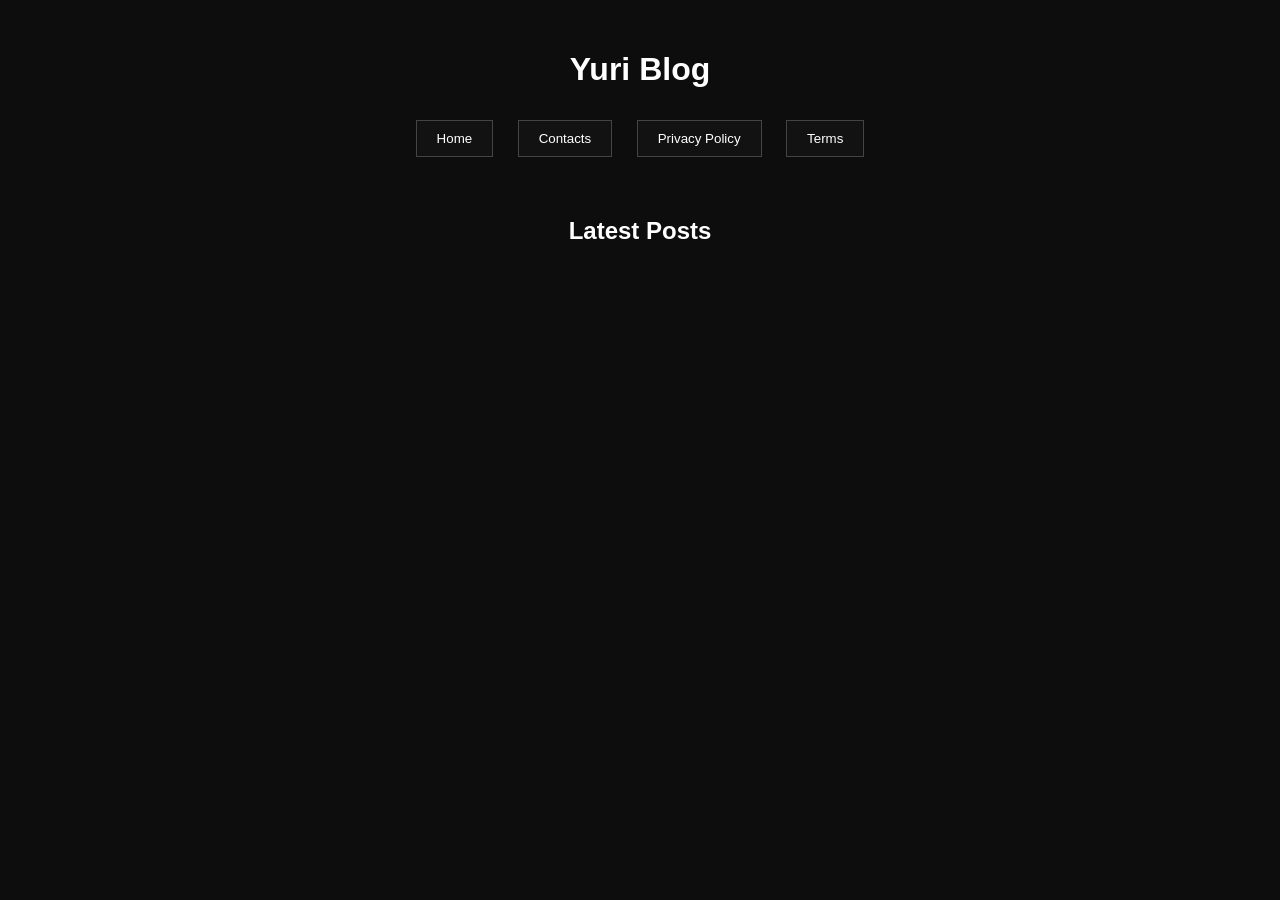
<file: frontend/index.html>
<!DOCTYPE html>
<html lang="en">
<head>

<meta charset="UTF-8">
<meta name="viewport" content="width=device-width, initial-scale=1.0">

<title>Yuri Blog</title>

<link rel="stylesheet" href="css/style.css">

</head>

<body>

<header>

<h1 id="blogTitle">Yuri Blog</h1>

<nav>

<button onclick="location.href='index.html'">Home</button>
<button onclick="location.href='contact.html'">Contacts</button>
<button onclick="location.href='privacy.html'">Privacy Policy</button>
<button onclick="location.href='terms.html'">Terms</button>

</nav>

</header>


<main>

<section id="posts">

<h2>Latest Posts</h2>

<div id="postContainer"></div>

</section>

</main>

<script src="js/script.js"></script>

</body>
</html>
</file>
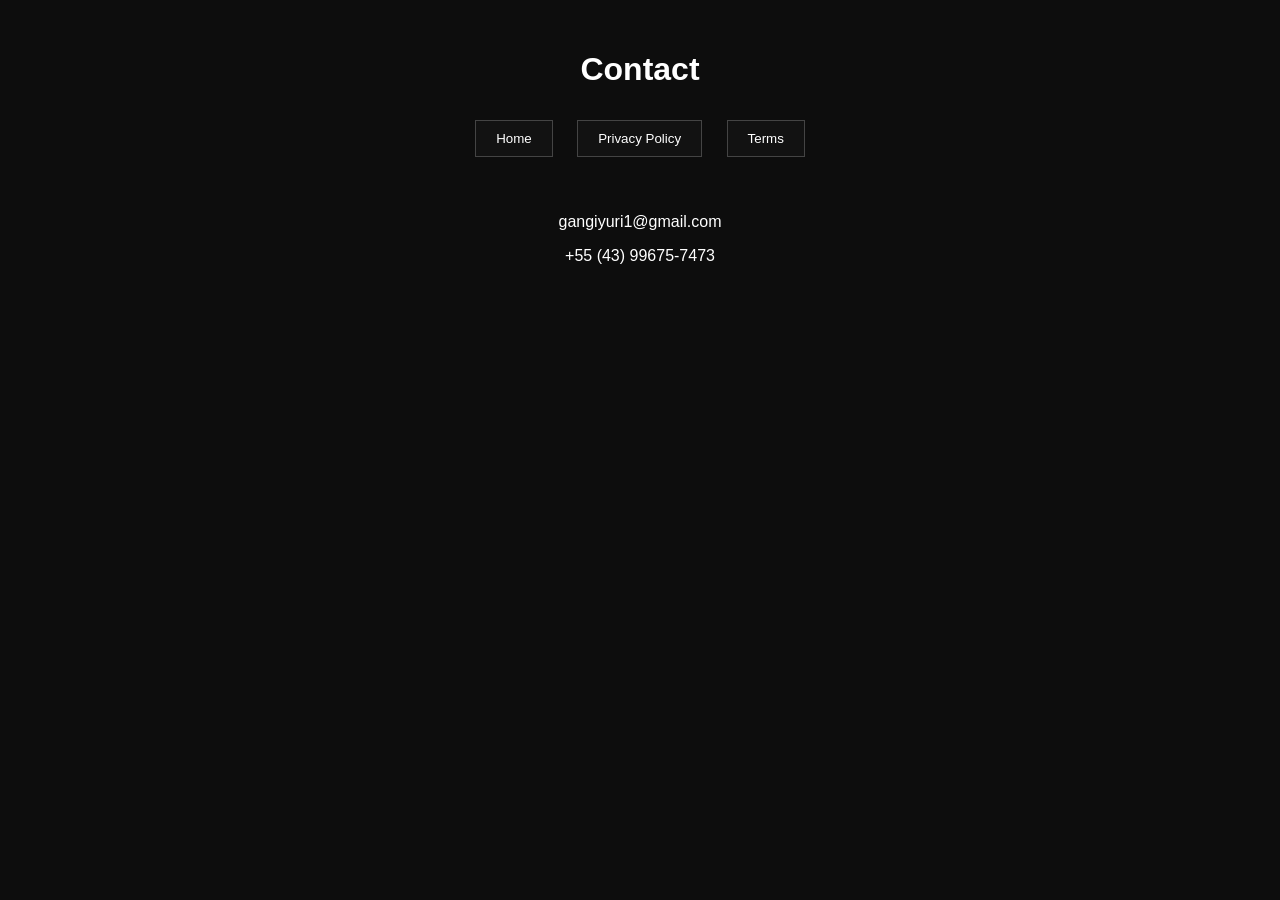
<file: frontend/contact.html>
<!DOCTYPE html>
<html>

<head>

<title>Contact</title>
<link rel="stylesheet" href="css/style.css">

</head>

<body>

<header>

<h1>Contact</h1>

<nav>

<button onclick="location.href='index.html'">Home</button>
<button onclick="location.href='privacy.html'">Privacy Policy</button>
<button onclick="location.href='terms.html'">Terms</button>

</nav>

</header>

<main>

<p>gangiyuri1@gmail.com</p>
<p>+55 (43) 99675-7473</p>

</main>

</body>
</html>
</file>
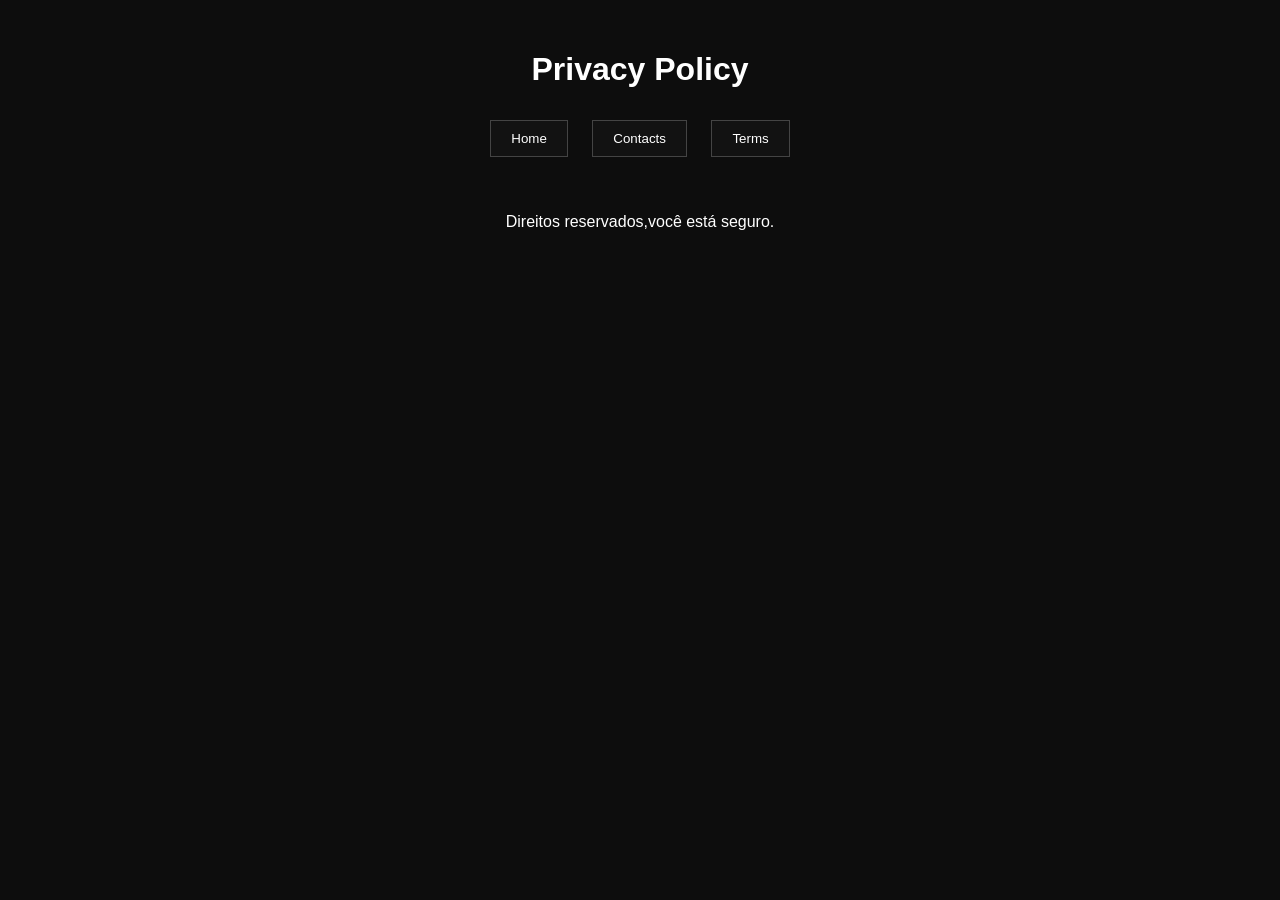
<file: frontend/privacy.html>
<!DOCTYPE html>
<html>

<head>
<title>Privacy Policy</title>
<link rel="stylesheet" href="css/style.css">
</head>

<body>

<header>

<h1>Privacy Policy</h1>

<nav>

<button onclick="location.href='index.html'">Home</button>
<button onclick="location.href='contact.html'">Contacts</button>
<button onclick="location.href='terms.html'">Terms</button>

</nav>

</header>

<main>

<p>Direitos reservados,você está seguro.</p>

</main>

</body>
</html>
</file>
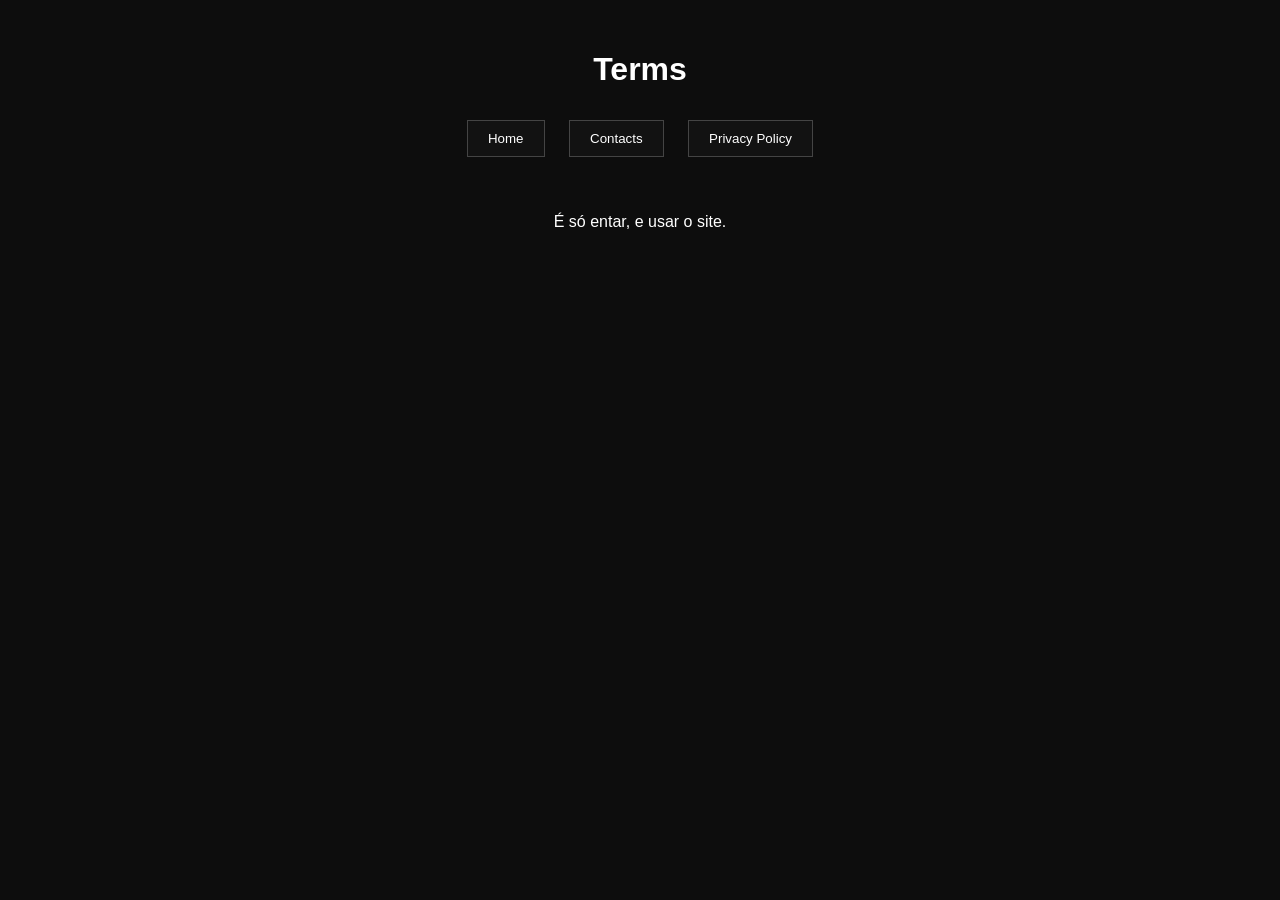
<file: frontend/terms.html>
<!DOCTYPE html>
<html>

<head>
<title>Terms</title>
<link rel="stylesheet" href="css/style.css">
</head>

<body>

<header>

<h1>Terms</h1>

<nav>

<button onclick="location.href='index.html'">Home</button>
<button onclick="location.href='contact.html'">Contacts</button>
<button onclick="location.href='privacy.html'">Privacy Policy</button>

</nav>

</header>

<main>

<p>É só entar, e usar o site.</p>

</main>

</body>
</html>
</file>
<file: frontend/css/style.css>
body {

background: #0d0d0d;
color: #ffffff;

font-family: Arial, sans-serif;

margin:0;
padding:0;

text-align:center;

}

header {

padding:30px;

}

nav button {

background:#121212;

color:white;

border:1px solid #444;

padding:10px 20px;

margin:10px;

cursor:pointer;

transition:0.3s;

}

nav button:hover{

color:#9b5cff;

border-color:#9b5cff;

box-shadow:

0 0 5px #9b5cff,
0 0 10px #9b5cff,
0 0 20px #6c3cff;

}

#posts{

max-width:800px;
margin:auto;

}

.post{

background:#141414;

padding:20px;

margin:20px;

border-radius:10px;

}
</file>
